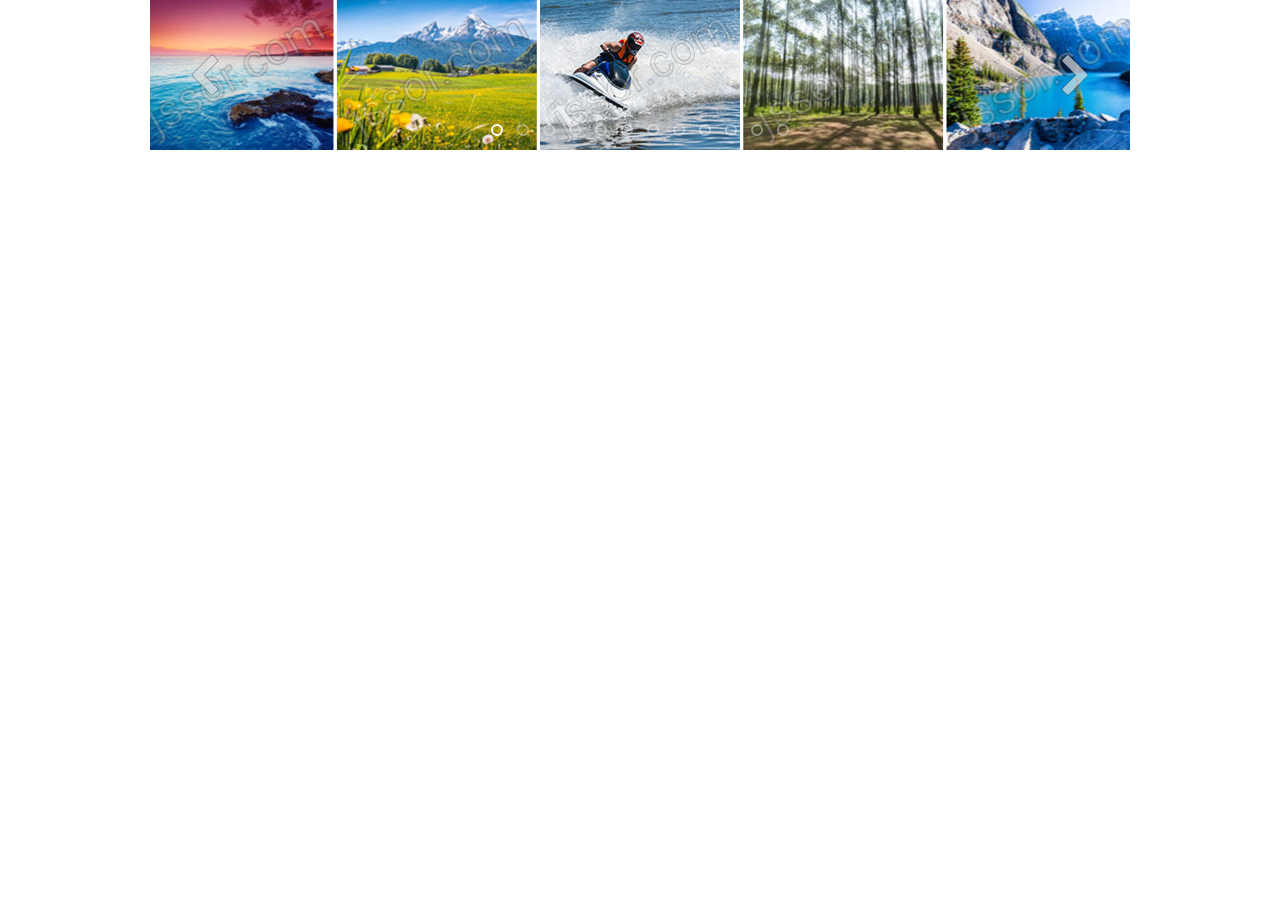
<file: k2-fitness-webpage/carousel-slider.slider.jquery/with-jquery.html>
﻿<!DOCTYPE html>
<html>
<head>
    <meta charset="utf-8">
    <meta name="viewport" content="width=device-width, initial-scale=1.0">
    <title></title>
</head>
<body style="padding:0px; margin:0px; background-color:#fff;font-family:arial,helvetica,sans-serif,verdana,'Open Sans'">

    <!-- #region Jssor Slider Begin -->
    <!-- Generator: Jssor Slider Maker -->
    <!-- Source: https://www.jssor.com -->
    <script src="js/jquery-1.11.3.min.js" type="text/javascript"></script>
    <script src="js/jssor.slider-27.4.0.min.js" type="text/javascript"></script>
    <script type="text/javascript">
        jQuery(document).ready(function ($) {

            var jssor_1_options = {
              $AutoPlay: 1,
              $AutoPlaySteps: 5,
              $SlideDuration: 160,
              $SlideWidth: 200,
              $SlideSpacing: 3,
              $ArrowNavigatorOptions: {
                $Class: $JssorArrowNavigator$,
                $Steps: 5
              },
              $BulletNavigatorOptions: {
                $Class: $JssorBulletNavigator$
              }
            };

            var jssor_1_slider = new $JssorSlider$("jssor_1", jssor_1_options);

            /*#region responsive code begin*/

            var MAX_WIDTH = 980;

            function ScaleSlider() {
                var containerElement = jssor_1_slider.$Elmt.parentNode;
                var containerWidth = containerElement.clientWidth;

                if (containerWidth) {

                    var expectedWidth = Math.min(MAX_WIDTH || containerWidth, containerWidth);

                    jssor_1_slider.$ScaleWidth(expectedWidth);
                }
                else {
                    window.setTimeout(ScaleSlider, 30);
                }
            }

            ScaleSlider();

            $(window).bind("load", ScaleSlider);
            $(window).bind("resize", ScaleSlider);
            $(window).bind("orientationchange", ScaleSlider);
            /*#endregion responsive code end*/
        });
    </script>
    <style>
        /*jssor slider loading skin spin css*/
        .jssorl-009-spin img {
            animation-name: jssorl-009-spin;
            animation-duration: 1.6s;
            animation-iteration-count: infinite;
            animation-timing-function: linear;
        }

        @keyframes jssorl-009-spin {
            from { transform: rotate(0deg); }
            to { transform: rotate(360deg); }
        }

        /*jssor slider bullet skin 057 css*/
        .jssorb057 .i {position:absolute;cursor:pointer;}
        .jssorb057 .i .b {fill:none;stroke:#fff;stroke-width:2000;stroke-miterlimit:10;stroke-opacity:0.4;}
        .jssorb057 .i:hover .b {stroke-opacity:.7;}
        .jssorb057 .iav .b {stroke-opacity: 1;}
        .jssorb057 .i.idn {opacity:.3;}

        /*jssor slider arrow skin 073 css*/
        .jssora073 {display:block;position:absolute;cursor:pointer;}
        .jssora073 .a {fill:#ddd;fill-opacity:.7;stroke:#000;stroke-width:160;stroke-miterlimit:10;stroke-opacity:.7;}
        .jssora073:hover {opacity:.8;}
        .jssora073.jssora073dn {opacity:.4;}
        .jssora073.jssora073ds {opacity:.3;pointer-events:none;}
    </style>
    <div id="jssor_1" style="position:relative;margin:0 auto;top:0px;left:0px;width:980px;height:150px;overflow:hidden;visibility:hidden;">
        <!-- Loading Screen -->
        <div data-u="loading" class="jssorl-009-spin" style="position:absolute;top:0px;left:0px;width:100%;height:100%;text-align:center;background-color:rgba(0,0,0,0.7);">
            <img style="margin-top:-19px;position:relative;top:50%;width:38px;height:38px;" src="img/spin.svg" />
        </div>
        <div data-u="slides" style="cursor:default;position:relative;top:0px;left:0px;width:980px;height:150px;overflow:hidden;">
            <div>
                <img data-u="image" src="img/001.jpg" />
            </div>
            <div>
                <img data-u="image" src="img/005.jpg" />
            </div>
            <div>
                <img data-u="image" src="img/006.jpg" />
            </div>
            <div>
                <img data-u="image" src="img/007.jpg" />
            </div>
            <div>
                <img data-u="image" src="img/008.jpg" />
            </div>
            <div>
                <img data-u="image" src="img/009.jpg" />
            </div>
            <div>
                <img data-u="image" src="img/010.jpg" />
            </div>
            <div>
                <img data-u="image" src="img/011.jpg" />
            </div>
            <div>
                <img data-u="image" src="img/024.jpg" />
            </div>
            <div>
                <img data-u="image" src="img/025.jpg" />
            </div>
            <div>
                <img data-u="image" src="img/026.jpg" />
            </div>
            <div>
                <img data-u="image" src="img/027.jpg" />
            </div>
        </div>
        <!-- Bullet Navigator -->
        <div data-u="navigator" class="jssorb057" style="position:absolute;bottom:12px;right:12px;" data-autocenter="1" data-scale="0.5" data-scale-bottom="0.75">
            <div data-u="prototype" class="i" style="width:16px;height:16px;">
                <svg viewbox="0 0 16000 16000" style="position:absolute;top:0;left:0;width:100%;height:100%;">
                    <circle class="b" cx="8000" cy="8000" r="5000"></circle>
                </svg>
            </div>
        </div>
        <!-- Arrow Navigator -->
        <div data-u="arrowleft" class="jssora073" style="width:50px;height:50px;top:0px;left:30px;" data-autocenter="2" data-scale="0.75" data-scale-left="0.75">
            <svg viewbox="0 0 16000 16000" style="position:absolute;top:0;left:0;width:100%;height:100%;">
                <path class="a" d="M4037.7,8357.3l5891.8,5891.8c100.6,100.6,219.7,150.9,357.3,150.9s256.7-50.3,357.3-150.9 l1318.1-1318.1c100.6-100.6,150.9-219.7,150.9-357.3c0-137.6-50.3-256.7-150.9-357.3L7745.9,8000l4216.4-4216.4 c100.6-100.6,150.9-219.7,150.9-357.3c0-137.6-50.3-256.7-150.9-357.3l-1318.1-1318.1c-100.6-100.6-219.7-150.9-357.3-150.9 s-256.7,50.3-357.3,150.9L4037.7,7642.7c-100.6,100.6-150.9,219.7-150.9,357.3C3886.8,8137.6,3937.1,8256.7,4037.7,8357.3 L4037.7,8357.3z"></path>
            </svg>
        </div>
        <div data-u="arrowright" class="jssora073" style="width:50px;height:50px;top:0px;right:30px;" data-autocenter="2" data-scale="0.75" data-scale-right="0.75">
            <svg viewbox="0 0 16000 16000" style="position:absolute;top:0;left:0;width:100%;height:100%;">
                <path class="a" d="M11962.3,8357.3l-5891.8,5891.8c-100.6,100.6-219.7,150.9-357.3,150.9s-256.7-50.3-357.3-150.9 L4037.7,12931c-100.6-100.6-150.9-219.7-150.9-357.3c0-137.6,50.3-256.7,150.9-357.3L8254.1,8000L4037.7,3783.6 c-100.6-100.6-150.9-219.7-150.9-357.3c0-137.6,50.3-256.7,150.9-357.3l1318.1-1318.1c100.6-100.6,219.7-150.9,357.3-150.9 s256.7,50.3,357.3,150.9l5891.8,5891.8c100.6,100.6,150.9,219.7,150.9,357.3C12113.2,8137.6,12062.9,8256.7,11962.3,8357.3 L11962.3,8357.3z"></path>
            </svg>
        </div>
    </div>
    <!-- #endregion Jssor Slider End -->
</body>
</html>
</file>
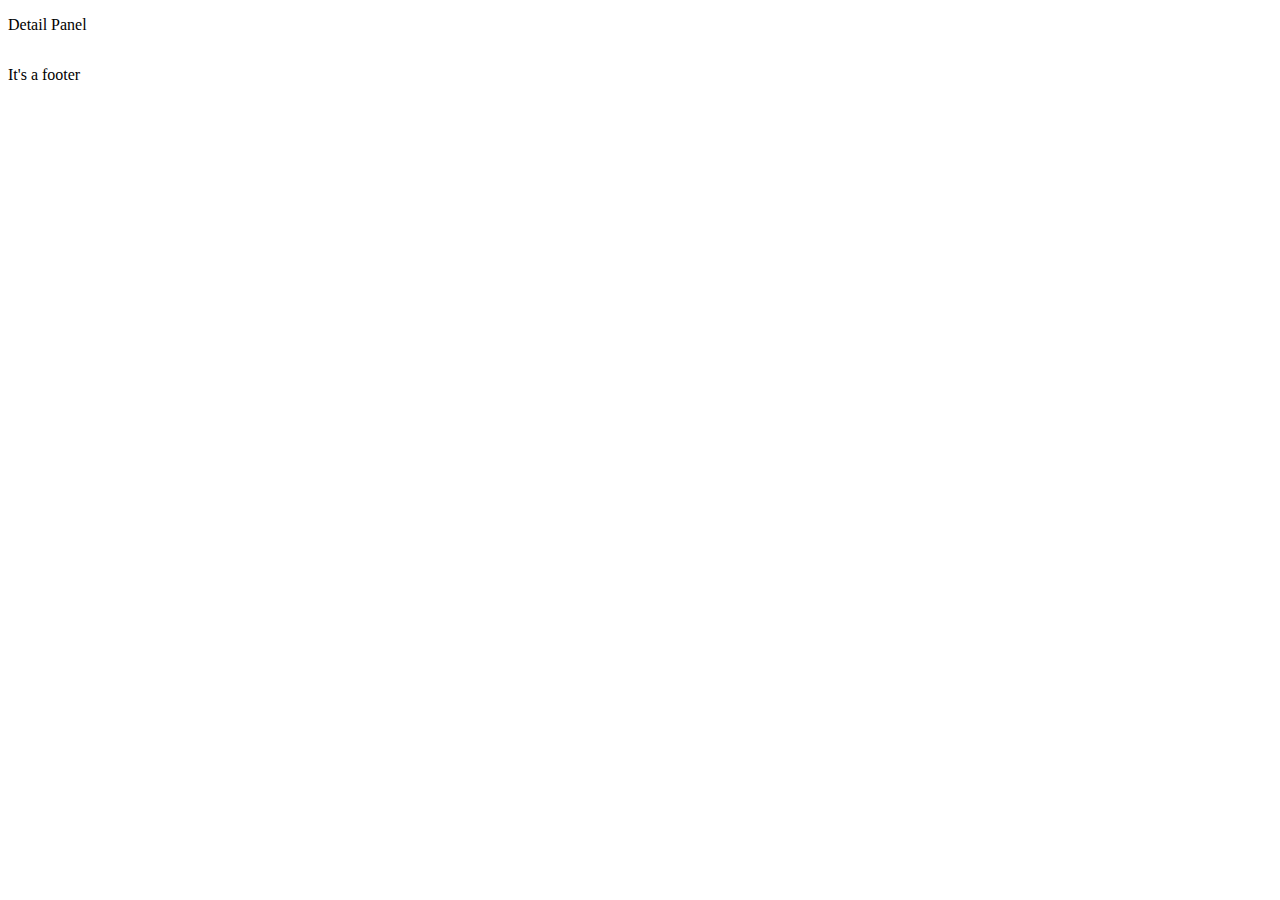
<file: k2-fitness-webpage/k2fitness/detail.html>
<!DOCTYPE html>
<html>
<head>

    <meta charset="UTF-8">
	<link rel="shortcut icon" href="screens/favicon.ico">
    <title>DemoBank Detail Page</title>
	
    <link rel='stylesheet prefetch' href='https://fonts.googleapis.com/css?family=Open+Sans:600'>
    <link rel="stylesheet" href="css/detail-style.css">
    <link rel="stylesheet" href="css/jquery.dataTables.css">
	<link rel="stylesheet" href="css/buttons.dataTables.css">
	
	<script src="js/jquery-3.2.1.min.js"></script>
	<script src="js/jquery-dataTables.js"></script>
	<script src="js/moment.js"></script>
	<script src="js/datetime-moment.js"></script>
	<script src="js/dataTables.buttons.js"></script>
	<script src="js/data.js"></script>
	<script src="js/datascript.js"></script>
	
	
</head>

<body>

<header>
	<p>Detail Panel</p>
</header>

<div class="login-wrap">
    <div class="login-html">
        <div class="login-form">
	
			<table id="myTable" class="display" width="100%"></table>

		</div>
    </div>
</div>

<footer>
    <p>It's a footer</p>
</footer>
 
</body>

</html>
</file>
<file: k2-fitness-webpage/k2fitness/css/detail-style.css>
/*------------------------------------Detail page style--------------------------------*/

div.slider {
    display: none;
    background: #fcfcfc;
}

th.first-column.sorting_disabled,
td.first-column {
    text-align: left;
}

th.second-column.sorting_desc,
td.second-column {
    text-align: center;
	border-left: 1px solid #fff;
}


td.first-column,
td.second-column {
    border-bottom: 1px solid #fff;
	
}

.info-table {
    background: #fcfcfc;
    text-align: center;
}

.table-header {
    font-size: 18px;
}

.separator {
    border-bottom: 1px solid #fff;
}

.grey-text {
    color: #a4a4a4;
}
</file>
<file: k2-fitness-webpage/k2fitness/css/buttons.dataTables.css>
@keyframes dtb-spinner {
    100% {
        transform: rotate(360deg)
    }
}
@-o-keyframes dtb-spinner {
    100% {
        -o-transform: rotate(360deg);
        transform: rotate(360deg)
    }
}
@-ms-keyframes dtb-spinner {
    100% {
        -ms-transform: rotate(360deg);
        transform: rotate(360deg)
    }
}
@-webkit-keyframes dtb-spinner {
    100% {
        -webkit-transform: rotate(360deg);
        transform: rotate(360deg)
    }
}
@-moz-keyframes dtb-spinner {
    100% {
        -moz-transform: rotate(360deg);
        transform: rotate(360deg)
    }
}
div.dt-button-info {
    position: fixed;
    top: 50%;
    left: 50%;
    width: 400px;
    margin-top: -100px;
    margin-left: -200px;
    background-color: white;
    border: 2px solid #111;
    box-shadow: 3px 3px 8px rgba(0, 0, 0, 0.3);
    border-radius: 3px;
    text-align: center;
    z-index: 21
}
div.dt-button-info h2 {
    padding: 0.5em;
    margin: 0;
    font-weight: normal;
    border-bottom: 1px solid #ddd;
    background-color: #f3f3f3
}
div.dt-button-info>div {
    padding: 1em
}
button.dt-button,
div.dt-button,
a.dt-button {
    position: relative;
    display: inline-block;
    box-sizing: border-box;
    margin-right: 0.333em;
    padding: 10px;
    cursor: pointer;
    color: #716a6a;
    white-space: nowrap;
    overflow: hidden;
    background-color: #ececec;
    
    filter: progid: DXImageTransform.Microsoft.gradient(GradientType=0, StartColorStr='#ececec', EndColorStr='#ececec');
    -webkit-user-select: none;
    -moz-user-select: none;
    -ms-user-select: none;
    user-select: none;
    text-decoration: none;
    outline: none;
} 
button.dt-button.disabled,
div.dt-button.disabled,
a.dt-button.disabled {
    color: #716a6a;
    border: 1px solid #d0d0d0;
    cursor: default;
    background-color: #f9f9f9;
    background-image: -webkit-linear-gradient(top, #fff 0%, #f9f9f9 100%);
    background-image: -moz-linear-gradient(top, #fff 0%, #f9f9f9 100%);
    background-image: -ms-linear-gradient(top, #fff 0%, #f9f9f9 100%);
    background-image: -o-linear-gradient(top, #fff 0%, #f9f9f9 100%);
    background-image: linear-gradient(to bottom, #fff 0%, #f9f9f9 100%);
    filter: progid: DXImageTransform.Microsoft.gradient(GradientType=0, StartColorStr='#ffffff', EndColorStr='#f9f9f9')
}/*
button.dt-button:active:not(.disabled),
button.dt-button.active:not(.disabled),
div.dt-button:active:not(.disabled),
div.dt-button.active:not(.disabled),
a.dt-button:active:not(.disabled),
a.dt-button.active:not(.disabled) {
    background-color: #e2e2e2;
    background-image: -webkit-linear-gradient(top, #f3f3f3 0%, #e2e2e2 100%);
    background-image: -moz-linear-gradient(top, #f3f3f3 0%, #e2e2e2 100%);
    background-image: -ms-linear-gradient(top, #f3f3f3 0%, #e2e2e2 100%);
    background-image: -o-linear-gradient(top, #f3f3f3 0%, #e2e2e2 100%);
    background-image: linear-gradient(to bottom, #f3f3f3 0%, #e2e2e2 100%);
    filter: progid: DXImageTransform.Microsoft.gradient(GradientType=0, StartColorStr='#f3f3f3', EndColorStr='#e2e2e2');
    box-shadow: inset 1px 1px 3px #999999
}
button.dt-button:active:not(.disabled):hover:not(.disabled),
button.dt-button.active:not(.disabled):hover:not(.disabled),
div.dt-button:active:not(.disabled):hover:not(.disabled),
div.dt-button.active:not(.disabled):hover:not(.disabled),
a.dt-button:active:not(.disabled):hover:not(.disabled),
a.dt-button.active:not(.disabled):hover:not(.disabled) {
    box-shadow: inset 1px 1px 3px #999999;
    background-color: #cccccc;
    background-image: -webkit-linear-gradient(top, #eaeaea 0%, #ccc 100%);
    background-image: -moz-linear-gradient(top, #eaeaea 0%, #ccc 100%);
    background-image: -ms-linear-gradient(top, #eaeaea 0%, #ccc 100%);
    background-image: -o-linear-gradient(top, #eaeaea 0%, #ccc 100%);
    background-image: linear-gradient(to bottom, #eaeaea 0%, #ccc 100%);
    filter: progid: DXImageTransform.Microsoft.gradient(GradientType=0, StartColorStr='#eaeaea', EndColorStr='#cccccc')
} */
button.dt-button:hover,
div.dt-button:hover,
a.dt-button:hover {
    text-decoration: none;
}

button.dt-button:focus:not(.disabled),
div.dt-button:focus:not(.disabled),
a.dt-button:focus:not(.disabled) {
    border: 1px solid #426c9e;
    text-shadow: 0 1px 0 #c4def1;
    outline: none;
    background-color: #ececec;
   
}
.dt-button embed {
    outline: none
}
div.dt-buttons {
    position: relative;
    text-align: center;
}
div.dt-buttons.buttons-right {
    float: right
}

div.dt-button-collection button.dt-button,
div.dt-button-collection div.dt-button,
div.dt-button-collection a.dt-button {
    position: relative;
    left: 0;
    right: 0;
    display: block;
    float: none;
    margin-bottom: 4px;
    margin-right: 0
}
div.dt-button-collection button.dt-button:active:not(.disabled),
div.dt-button-collection button.dt-button.active:not(.disabled),
div.dt-button-collection div.dt-button:active:not(.disabled),
div.dt-button-collection div.dt-button.active:not(.disabled),
div.dt-button-collection a.dt-button:active:not(.disabled),
div.dt-button-collection a.dt-button.active:not(.disabled) {
    background-color: #dadada;
    background-image: -webkit-linear-gradient(top, #f0f0f0 0%, #dadada 100%);
    background-image: -moz-linear-gradient(top, #f0f0f0 0%, #dadada 100%);
    background-image: -ms-linear-gradient(top, #f0f0f0 0%, #dadada 100%);
    background-image: -o-linear-gradient(top, #f0f0f0 0%, #dadada 100%);
    background-image: linear-gradient(to bottom, #f0f0f0 0%, #dadada 100%);
    filter: progid: DXImageTransform.Microsoft.gradient(GradientType=0, StartColorStr='#f0f0f0', EndColorStr='#dadada');
    box-shadow: inset 1px 1px 3px #666
}
div.dt-button-collection.fixed {
    position: fixed;
    top: 50%;
    left: 50%;
    margin-left: -75px;
    border-radius: 0
}
div.dt-button-collection.fixed.two-column {
    margin-left: -150px
}
div.dt-button-collection.fixed.three-column {
    margin-left: -225px
}
div.dt-button-collection.fixed.four-column {
    margin-left: -300px
}
div.dt-button-collection>* {
    -webkit-column-break-inside: avoid;
    break-inside: avoid
}
div.dt-button-collection.two-column {
    width: 300px;
    padding-bottom: 1px;
    -webkit-column-count: 2;
    -moz-column-count: 2;
    -ms-column-count: 2;
    -o-column-count: 2;
    column-count: 2
}
div.dt-button-collection.three-column {
    width: 450px;
    padding-bottom: 1px;
    -webkit-column-count: 3;
    -moz-column-count: 3;
    -ms-column-count: 3;
    -o-column-count: 3;
    column-count: 3
}
div.dt-button-collection.four-column {
    width: 600px;
    padding-bottom: 1px;
    -webkit-column-count: 4;
    -moz-column-count: 4;
    -ms-column-count: 4;
    -o-column-count: 4;
    column-count: 4
}
div.dt-button-background {
    position: fixed;
    top: 0;
    left: 0;
    width: 100%;
    height: 100%;
    background: rgba(0, 0, 0, 0.7);
    background: -ms-radial-gradient(center, ellipse farthest-corner, rgba(0, 0, 0, 0.3) 0%, rgba(0, 0, 0, 0.7) 100%);
    background: -moz-radial-gradient(center, ellipse farthest-corner, rgba(0, 0, 0, 0.3) 0%, rgba(0, 0, 0, 0.7) 100%);
    background: -o-radial-gradient(center, ellipse farthest-corner, rgba(0, 0, 0, 0.3) 0%, rgba(0, 0, 0, 0.7) 100%);
    background: -webkit-gradient(radial, center center, 0, center center, 497, color-stop(0, rgba(0, 0, 0, 0.3)), color-stop(1, rgba(0, 0, 0, 0.7)));
    background: -webkit-radial-gradient(center, ellipse farthest-corner, rgba(0, 0, 0, 0.3) 0%, rgba(0, 0, 0, 0.7) 100%);
    background: radial-gradient(ellipse farthest-corner at center, rgba(0, 0, 0, 0.3) 0%, rgba(0, 0, 0, 0.7) 100%);
    z-index: 2001
}
@media screen and (max-width: 640px) {
    div.dt-buttons {
        float: none !important;
        text-align: center
    }
}
button.dt-button.processing,
div.dt-button.processing,
a.dt-button.processing {
    color: rgba(0, 0, 0, 0.2)
}
button.dt-button.processing:after,
div.dt-button.processing:after,
a.dt-button.processing:after {
    position: absolute;
    top: 50%;
    left: 50%;
    width: 16px;
    height: 16px;
    margin: -8px 0 0 -8px;
    box-sizing: border-box;
    display: block;
    content: ' ';
    border-left-color: transparent;
    border-right-color: transparent;
    animation: dtb-spinner 1500ms infinite linear;
    -o-animation: dtb-spinner 1500ms infinite linear;
    -ms-animation: dtb-spinner 1500ms infinite linear;
    -webkit-animation: dtb-spinner 1500ms infinite linear;
    -moz-animation: dtb-spinner 1500ms infinite linear
}
</file>
